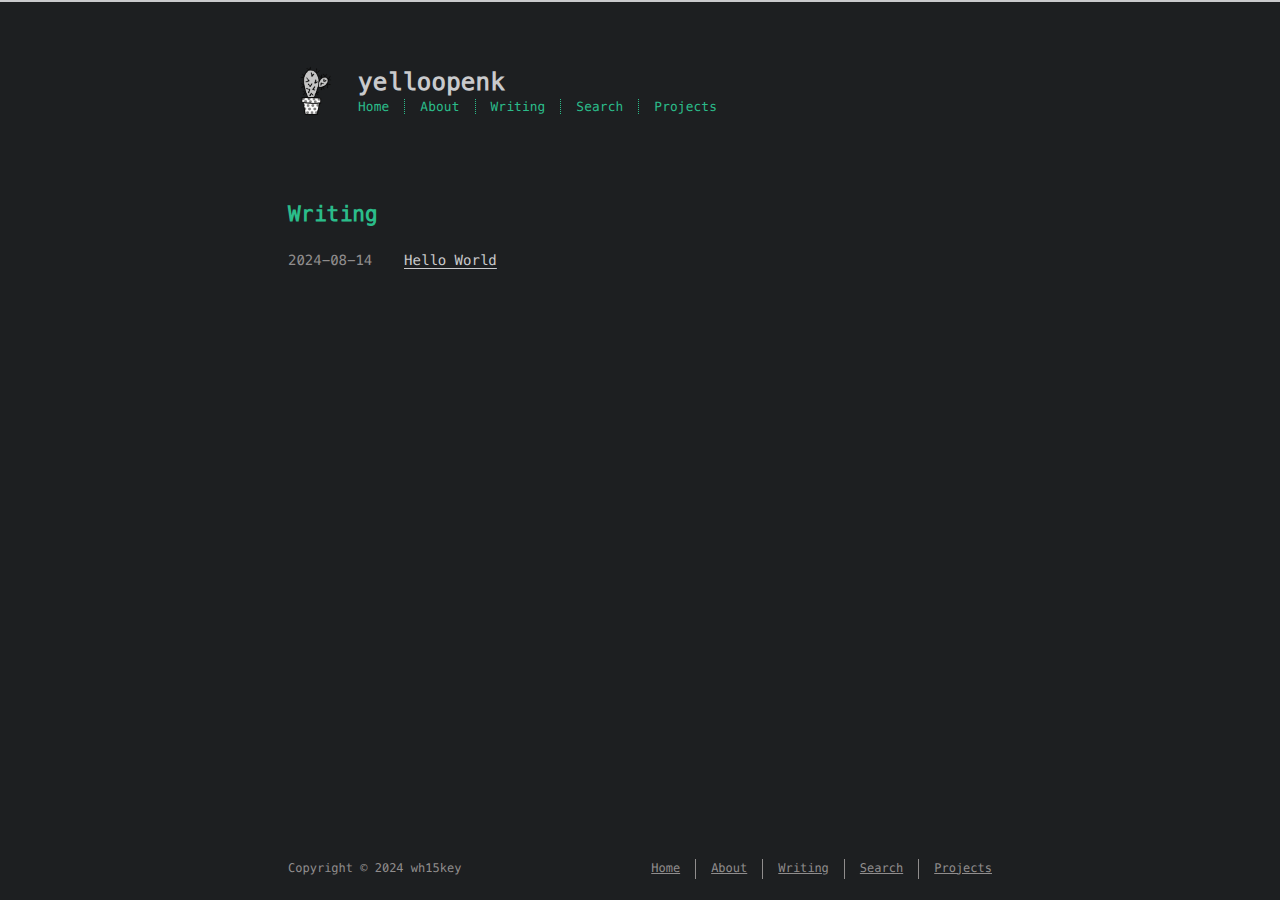
<file: index.html>
<!DOCTYPE html>
<html lang=en>
<head>
    <!-- so meta -->
    <meta charset="utf-8">
    <meta http-equiv="X-UA-Compatible" content="IE=edge">
    <meta name="HandheldFriendly" content="True">
    <meta name="viewport" content="width=device-width, initial-scale=1, maximum-scale=5" />
    <meta property="og:type" content="website">
<meta property="og:title" content="yelloopenk">
<meta property="og:url" content="https://yelloopenk.github.io/index.html">
<meta property="og:site_name" content="yelloopenk">
<meta property="og:locale" content="en_US">
<meta property="article:author" content="wh15key">
<meta name="twitter:card" content="summary">
    
    
      
        
          <link rel="shortcut icon" href="/images/favicon.ico">
        
      
      
        
          <link rel="icon" type="image/png" href="/images/favicon-192x192.png" sizes="192x192">
        
      
      
        
          <link rel="apple-touch-icon" sizes="180x180" href="/images/apple-touch-icon.png">
        
      
    
    <!-- title -->
    <title>yelloopenk</title>
    <!-- async scripts -->
    <!-- Google Analytics -->


    <!-- Umami Analytics -->


    <!-- styles -->
    
<link rel="stylesheet" href="/css/style.css">

    <!-- persian styles -->
    
    <!-- rss -->
    
    
	<!-- mathjax -->
	
<meta name="generator" content="Hexo 7.3.0"></head>

<body class="max-width mx-auto px3 ltr">
    
    <div class="content index py4 h-card">
        
          <header id="header">
  <a class="u-url u-uid" href="/">
  
    
      <img id="logo" alt class="u-logo" src="/images/logo.png" />
    
  
    <div id="title">
      <h1 class="p-name">yelloopenk</h1>
    </div>
  </a>
  <div id="nav">
    <ul>
      <li class="icon">
        <a href="#" aria-label="Menu"><i class="fa-solid fa-bars fa-2x"></i></a>
      </li>
      <!--
     --><li><a href="/">Home</a></li><!--
   --><!--
     --><li><a href="/about/">About</a></li><!--
   --><!--
     --><li><a href="/archives/">Writing</a></li><!--
   --><!--
     --><li><a href="/search/">Search</a></li><!--
   --><!--
     --><li><a target="_blank" rel="noopener" href="https://github.com/yelloopenk">Projects</a></li><!--
   -->
    </ul>
  </div>
</header>

        
        <section id="about" class="p-note">
  
  
</section>

<section id="writing">
  <span class="h1"><a href="/archives/">Writing</a></span>
  
  <ul class="post-list">
    
    
      
    
    
      <li class="post-item">
        
    <div class="meta">
      
        
          <time datetime="2024-08-14T08:36:42.120Z" class="dt-published" itemprop="datePublished">2024-08-14</time>
        
      
    </div>


        <span>
    
        <a class="" href="/2024/08/14/hello-world/">Hello World</a>
    


</span>
      </li>
    
  </ul>
  
</section>



        
        <footer id="footer">
  <div class="footer-left">
    Copyright &copy;
    
    
    2024
    wh15key
  </div>
  <div class="footer-right">
    <nav>
      <ul>
        <!--
       --><li><a href="/">Home</a></li><!--
     --><!--
       --><li><a href="/about/">About</a></li><!--
     --><!--
       --><li><a href="/archives/">Writing</a></li><!--
     --><!--
       --><li><a href="/search/">Search</a></li><!--
     --><!--
       --><li><a target="_blank" rel="noopener" href="https://github.com/yelloopenk">Projects</a></li><!--
     -->
      </ul>
    </nav>
  </div>
</footer>

    </div>
    <!-- styles -->



  <link rel="preload" as="style" href="https://cdnjs.cloudflare.com/ajax/libs/font-awesome/6.4.0/css/all.min.css" crossorigin="anonymous" onload="this.onload=null;this.rel='stylesheet'"/>


    <!-- jquery -->

  <script src="https://cdnjs.cloudflare.com/ajax/libs/jquery/3.6.0/jquery.min.js" crossorigin="anonymous"></script>




<!-- clipboard -->


<script src="/js/main.js"></script>

<!-- search -->

<!-- Baidu Analytics -->

<!-- Cloudflare Analytics -->

<!-- Disqus Comments -->

<!-- utterances Comments -->

</body>
</html>
</file>
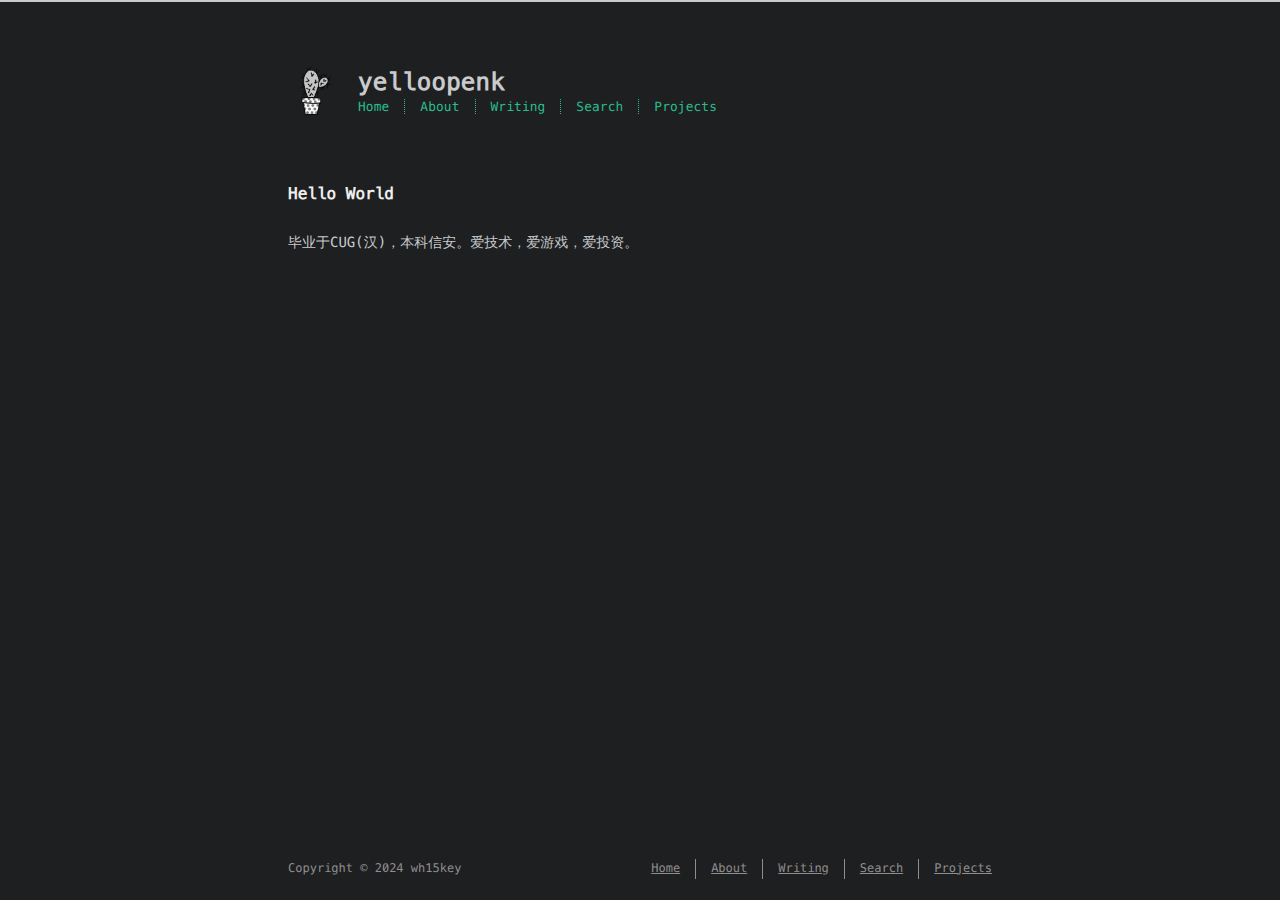
<file: about/index.html>
<!DOCTYPE html>
<html lang=en>
<head>
    <!-- so meta -->
    <meta charset="utf-8">
    <meta http-equiv="X-UA-Compatible" content="IE=edge">
    <meta name="HandheldFriendly" content="True">
    <meta name="viewport" content="width=device-width, initial-scale=1, maximum-scale=5" />
    <meta name="description" content="Hello World毕业于CUG(汉)，本科信安。爱技术，爱游戏，爱投资。">
<meta property="og:type" content="website">
<meta property="og:title" content="about">
<meta property="og:url" content="https://yelloopenk.github.io/about/index.html">
<meta property="og:site_name" content="yelloopenk">
<meta property="og:description" content="Hello World毕业于CUG(汉)，本科信安。爱技术，爱游戏，爱投资。">
<meta property="og:locale" content="en_US">
<meta property="article:published_time" content="2024-08-14T11:39:33.000Z">
<meta property="article:modified_time" content="2024-08-19T02:41:52.633Z">
<meta property="article:author" content="wh15key">
<meta name="twitter:card" content="summary">
    
    
      
        
          <link rel="shortcut icon" href="/images/favicon.ico">
        
      
      
        
          <link rel="icon" type="image/png" href="/images/favicon-192x192.png" sizes="192x192">
        
      
      
        
          <link rel="apple-touch-icon" sizes="180x180" href="/images/apple-touch-icon.png">
        
      
    
    <!-- title -->
    <title>about</title>
    <!-- async scripts -->
    <!-- Google Analytics -->


    <!-- Umami Analytics -->


    <!-- styles -->
    
<link rel="stylesheet" href="/css/style.css">

    <!-- persian styles -->
    
    <!-- rss -->
    
    
	<!-- mathjax -->
	
<meta name="generator" content="Hexo 7.3.0"></head>

<body class="max-width mx-auto px3 ltr">
    
    <div class="content index py4 ">
        
          <header id="header">
  <a class="u-url u-uid" href="/">
  
    
      <img id="logo" alt class="u-logo" src="/images/logo.png" />
    
  
    <div id="title">
      <h1 class="p-name">yelloopenk</h1>
    </div>
  </a>
  <div id="nav">
    <ul>
      <li class="icon">
        <a href="#" aria-label="Menu"><i class="fa-solid fa-bars fa-2x"></i></a>
      </li>
      <!--
     --><li><a href="/">Home</a></li><!--
   --><!--
     --><li><a href="/about/">About</a></li><!--
   --><!--
     --><li><a href="/archives/">Writing</a></li><!--
   --><!--
     --><li><a href="/search/">Search</a></li><!--
   --><!--
     --><li><a target="_blank" rel="noopener" href="https://github.com/yelloopenk">Projects</a></li><!--
   -->
    </ul>
  </div>
</header>

        
        <article class="post" itemscope itemtype="http://schema.org/BlogPosting">
  

  <div class="content" itemprop="articleBody">
      
          <h2 id="Hello-World"><a href="#Hello-World" class="headerlink" title="Hello World"></a>Hello World</h2><p>毕业于CUG(汉)，本科信安。爱技术，爱游戏，爱投资。</p>

        
  </div>
</article>

        
        <footer id="footer">
  <div class="footer-left">
    Copyright &copy;
    
    
    2024
    wh15key
  </div>
  <div class="footer-right">
    <nav>
      <ul>
        <!--
       --><li><a href="/">Home</a></li><!--
     --><!--
       --><li><a href="/about/">About</a></li><!--
     --><!--
       --><li><a href="/archives/">Writing</a></li><!--
     --><!--
       --><li><a href="/search/">Search</a></li><!--
     --><!--
       --><li><a target="_blank" rel="noopener" href="https://github.com/yelloopenk">Projects</a></li><!--
     -->
      </ul>
    </nav>
  </div>
</footer>

    </div>
    <!-- styles -->



  <link rel="preload" as="style" href="https://cdnjs.cloudflare.com/ajax/libs/font-awesome/6.4.0/css/all.min.css" crossorigin="anonymous" onload="this.onload=null;this.rel='stylesheet'"/>


    <!-- jquery -->

  <script src="https://cdnjs.cloudflare.com/ajax/libs/jquery/3.6.0/jquery.min.js" crossorigin="anonymous"></script>




<!-- clipboard -->


<script src="/js/main.js"></script>

<!-- search -->

<!-- Baidu Analytics -->

<!-- Cloudflare Analytics -->

<!-- Disqus Comments -->

<!-- utterances Comments -->

</body>
</html>
</file>
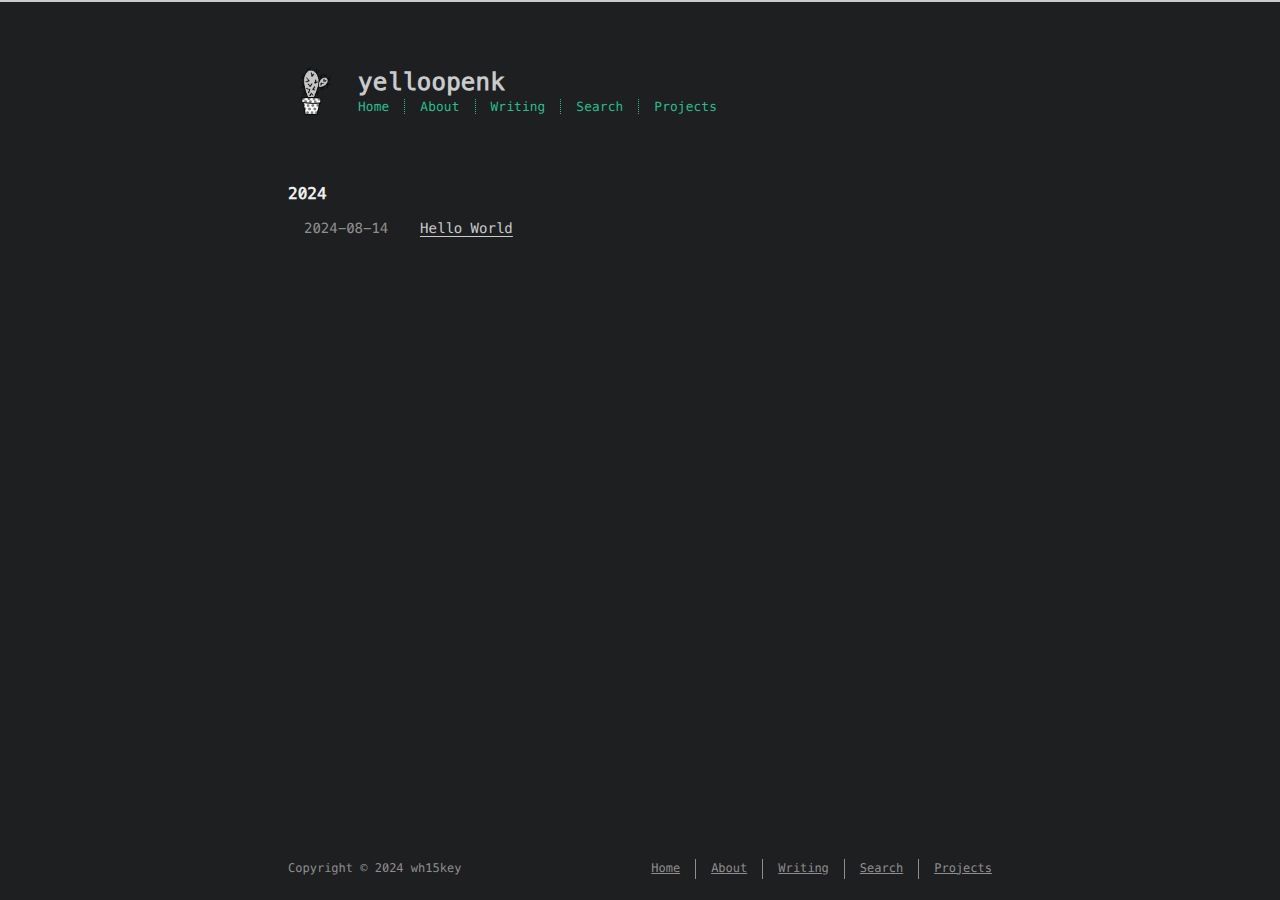
<file: archives/index.html>
<!DOCTYPE html>
<html lang=en>
<head>
    <!-- so meta -->
    <meta charset="utf-8">
    <meta http-equiv="X-UA-Compatible" content="IE=edge">
    <meta name="HandheldFriendly" content="True">
    <meta name="viewport" content="width=device-width, initial-scale=1, maximum-scale=5" />
    <meta property="og:type" content="website">
<meta property="og:title" content="yelloopenk">
<meta property="og:url" content="https://yelloopenk.github.io/archives/index.html">
<meta property="og:site_name" content="yelloopenk">
<meta property="og:locale" content="en_US">
<meta property="article:author" content="wh15key">
<meta name="twitter:card" content="summary">
    
    
      
        
          <link rel="shortcut icon" href="/images/favicon.ico">
        
      
      
        
          <link rel="icon" type="image/png" href="/images/favicon-192x192.png" sizes="192x192">
        
      
      
        
          <link rel="apple-touch-icon" sizes="180x180" href="/images/apple-touch-icon.png">
        
      
    
    <!-- title -->
    <title>Writing</title>
    <!-- async scripts -->
    <!-- Google Analytics -->


    <!-- Umami Analytics -->


    <!-- styles -->
    
<link rel="stylesheet" href="/css/style.css">

    <!-- persian styles -->
    
    <!-- rss -->
    
    
	<!-- mathjax -->
	
<meta name="generator" content="Hexo 7.3.0"></head>

<body class="max-width mx-auto px3 ltr">
    
    <div class="content index py4 ">
        
          <header id="header">
  <a class="u-url u-uid" href="/">
  
    
      <img id="logo" alt class="u-logo" src="/images/logo.png" />
    
  
    <div id="title">
      <h1 class="p-name">yelloopenk</h1>
    </div>
  </a>
  <div id="nav">
    <ul>
      <li class="icon">
        <a href="#" aria-label="Menu"><i class="fa-solid fa-bars fa-2x"></i></a>
      </li>
      <!--
     --><li><a href="/">Home</a></li><!--
   --><!--
     --><li><a href="/about/">About</a></li><!--
   --><!--
     --><li><a href="/archives/">Writing</a></li><!--
   --><!--
     --><li><a href="/search/">Search</a></li><!--
   --><!--
     --><li><a target="_blank" rel="noopener" href="https://github.com/yelloopenk">Projects</a></li><!--
   -->
    </ul>
  </div>
</header>

        
        <div id="archive">
  <ul class="post-list">
    
    
    
    
      
      
      
      
        <li class="post-year"><h2>2024</h2></li>
      
      <li class="post-item">
        
    <div class="meta">
      
        
          <time datetime="2024-08-14T08:36:42.120Z" class="dt-published" itemprop="datePublished">2024-08-14</time>
        
      
    </div>


        <span>
    
        <a class="" href="/2024/08/14/hello-world/">Hello World</a>
    


</span>
      </li>
    
  </ul>
  

</div>

        
        <footer id="footer">
  <div class="footer-left">
    Copyright &copy;
    
    
    2024
    wh15key
  </div>
  <div class="footer-right">
    <nav>
      <ul>
        <!--
       --><li><a href="/">Home</a></li><!--
     --><!--
       --><li><a href="/about/">About</a></li><!--
     --><!--
       --><li><a href="/archives/">Writing</a></li><!--
     --><!--
       --><li><a href="/search/">Search</a></li><!--
     --><!--
       --><li><a target="_blank" rel="noopener" href="https://github.com/yelloopenk">Projects</a></li><!--
     -->
      </ul>
    </nav>
  </div>
</footer>

    </div>
    <!-- styles -->



  <link rel="preload" as="style" href="https://cdnjs.cloudflare.com/ajax/libs/font-awesome/6.4.0/css/all.min.css" crossorigin="anonymous" onload="this.onload=null;this.rel='stylesheet'"/>


    <!-- jquery -->

  <script src="https://cdnjs.cloudflare.com/ajax/libs/jquery/3.6.0/jquery.min.js" crossorigin="anonymous"></script>




<!-- clipboard -->


<script src="/js/main.js"></script>

<!-- search -->

<!-- Baidu Analytics -->

<!-- Cloudflare Analytics -->

<!-- Disqus Comments -->

<!-- utterances Comments -->

</body>
</html>
</file>
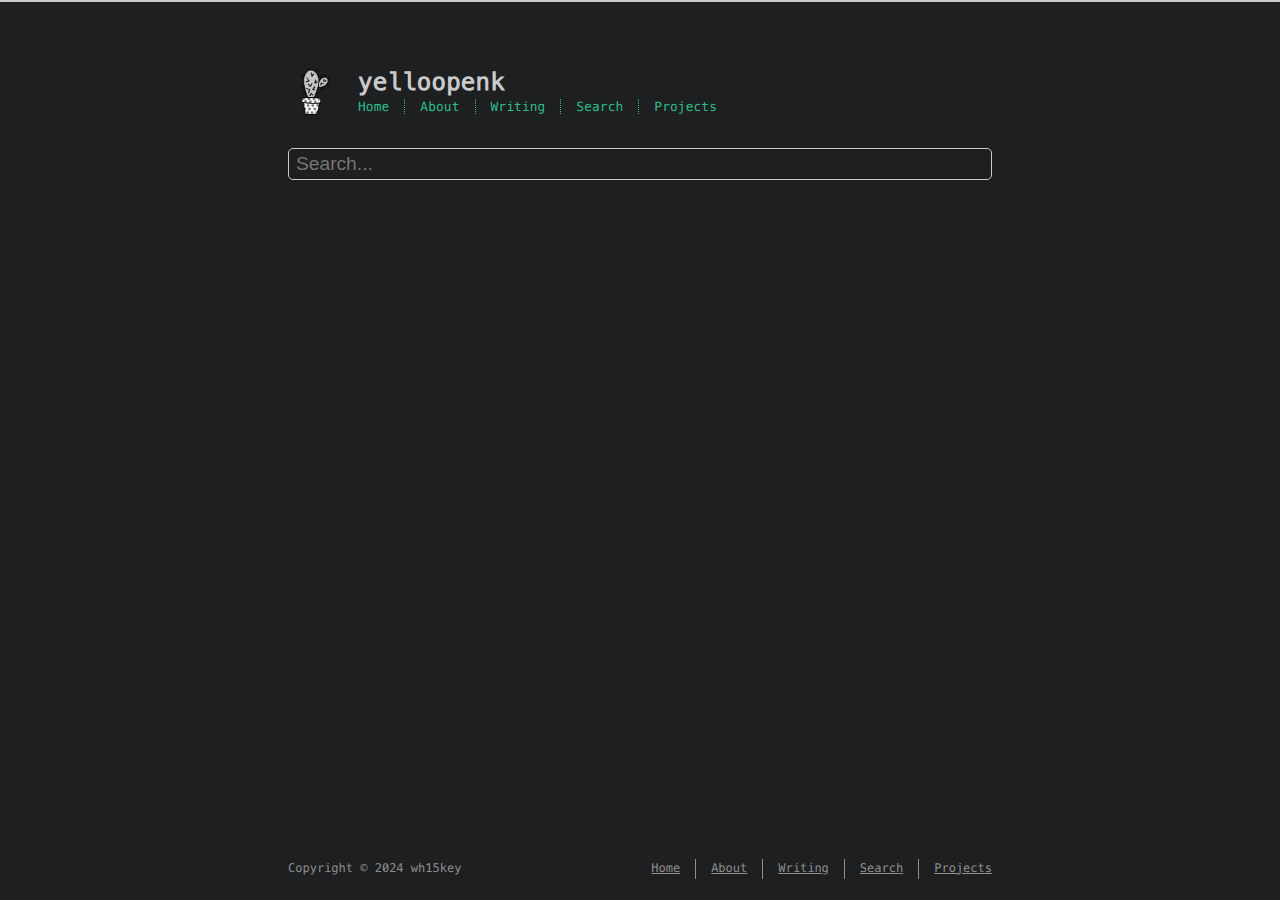
<file: search/index.html>
<!DOCTYPE html>
<html lang=en>
<head>
    <!-- so meta -->
    <meta charset="utf-8">
    <meta http-equiv="X-UA-Compatible" content="IE=edge">
    <meta name="HandheldFriendly" content="True">
    <meta name="viewport" content="width=device-width, initial-scale=1, maximum-scale=5" />
    <meta property="og:type" content="website">
<meta property="og:title" content="Search">
<meta property="og:url" content="https://yelloopenk.github.io/search/index.html">
<meta property="og:site_name" content="yelloopenk">
<meta property="og:locale" content="en_US">
<meta property="article:published_time" content="2024-08-19T03:10:24.240Z">
<meta property="article:modified_time" content="2024-08-19T03:10:24.240Z">
<meta property="article:author" content="wh15key">
<meta name="twitter:card" content="summary">
    
    
      
        
          <link rel="shortcut icon" href="/images/favicon.ico">
        
      
      
        
          <link rel="icon" type="image/png" href="/images/favicon-192x192.png" sizes="192x192">
        
      
      
        
          <link rel="apple-touch-icon" sizes="180x180" href="/images/apple-touch-icon.png">
        
      
    
    <!-- title -->
    <title>Search</title>
    <!-- async scripts -->
    <!-- Google Analytics -->


    <!-- Umami Analytics -->


    <!-- styles -->
    
<link rel="stylesheet" href="/css/style.css">

    <!-- persian styles -->
    
    <!-- rss -->
    
    
	<!-- mathjax -->
	
<meta name="generator" content="Hexo 7.3.0"></head>

<body class="max-width mx-auto px3 ltr">
    
    <div class="content index py4 ">
        
          <header id="header">
  <a class="u-url u-uid" href="/">
  
    
      <img id="logo" alt class="u-logo" src="/images/logo.png" />
    
  
    <div id="title">
      <h1 class="p-name">yelloopenk</h1>
    </div>
  </a>
  <div id="nav">
    <ul>
      <li class="icon">
        <a href="#" aria-label="Menu"><i class="fa-solid fa-bars fa-2x"></i></a>
      </li>
      <!--
     --><li><a href="/">Home</a></li><!--
   --><!--
     --><li><a href="/about/">About</a></li><!--
   --><!--
     --><li><a href="/archives/">Writing</a></li><!--
   --><!--
     --><li><a href="/search/">Search</a></li><!--
   --><!--
     --><li><a target="_blank" rel="noopener" href="https://github.com/yelloopenk">Projects</a></li><!--
   -->
    </ul>
  </div>
</header>

        
        <article class="post" itemscope itemtype="http://schema.org/BlogPosting">
  

  <div class="content" itemprop="articleBody">
      
        <section id="search">
  <form>
    <input type="text" class="search-input" id="search-input" placeholder="Search...">
  </form>
  <div id="search-result"></div>
  <p class="search-no-result">No results found.</p>
</section>

      
  </div>
</article>

        
        <footer id="footer">
  <div class="footer-left">
    Copyright &copy;
    
    
    2024
    wh15key
  </div>
  <div class="footer-right">
    <nav>
      <ul>
        <!--
       --><li><a href="/">Home</a></li><!--
     --><!--
       --><li><a href="/about/">About</a></li><!--
     --><!--
       --><li><a href="/archives/">Writing</a></li><!--
     --><!--
       --><li><a href="/search/">Search</a></li><!--
     --><!--
       --><li><a target="_blank" rel="noopener" href="https://github.com/yelloopenk">Projects</a></li><!--
     -->
      </ul>
    </nav>
  </div>
</footer>

    </div>
    <!-- styles -->



  <link rel="preload" as="style" href="https://cdnjs.cloudflare.com/ajax/libs/font-awesome/6.4.0/css/all.min.css" crossorigin="anonymous" onload="this.onload=null;this.rel='stylesheet'"/>


    <!-- jquery -->

  <script src="https://cdnjs.cloudflare.com/ajax/libs/jquery/3.6.0/jquery.min.js" crossorigin="anonymous"></script>




<!-- clipboard -->


<script src="/js/main.js"></script>

<!-- search -->

  
<script src="/js/search.js"></script>

  <script type="text/javascript">
  $(function() {

    var $inputArea = $("input#search-input");
    var $resultArea = document.querySelector("div#search-result");

    $inputArea.focus(function() {
      var search_path = "search.xml";
      if (search_path.length == 0) {
        search_path = "search.xml";
      }
      var path = "/" + search_path;
      searchFunc(path, 'search-input', 'search-result');
    });

    $inputArea.keydown(function(e) {
      if (e.which == 13) {
        e.preventDefault();
      }
    });

    var observer = new MutationObserver(function(mutationsList, observer) {
      if (mutationsList.length == 1) {
        if (mutationsList[0].addedNodes.length) {
          $(".search-no-result").hide();
        } else if (mutationsList[0].removedNodes.length) {
          $(".search-no-result").show(200);
        }
      }
    });

    observer.observe($resultArea, { childList: true });

  });
  </script>

<!-- Baidu Analytics -->

<!-- Cloudflare Analytics -->

<!-- Disqus Comments -->

<!-- utterances Comments -->

</body>
</html>
</file>
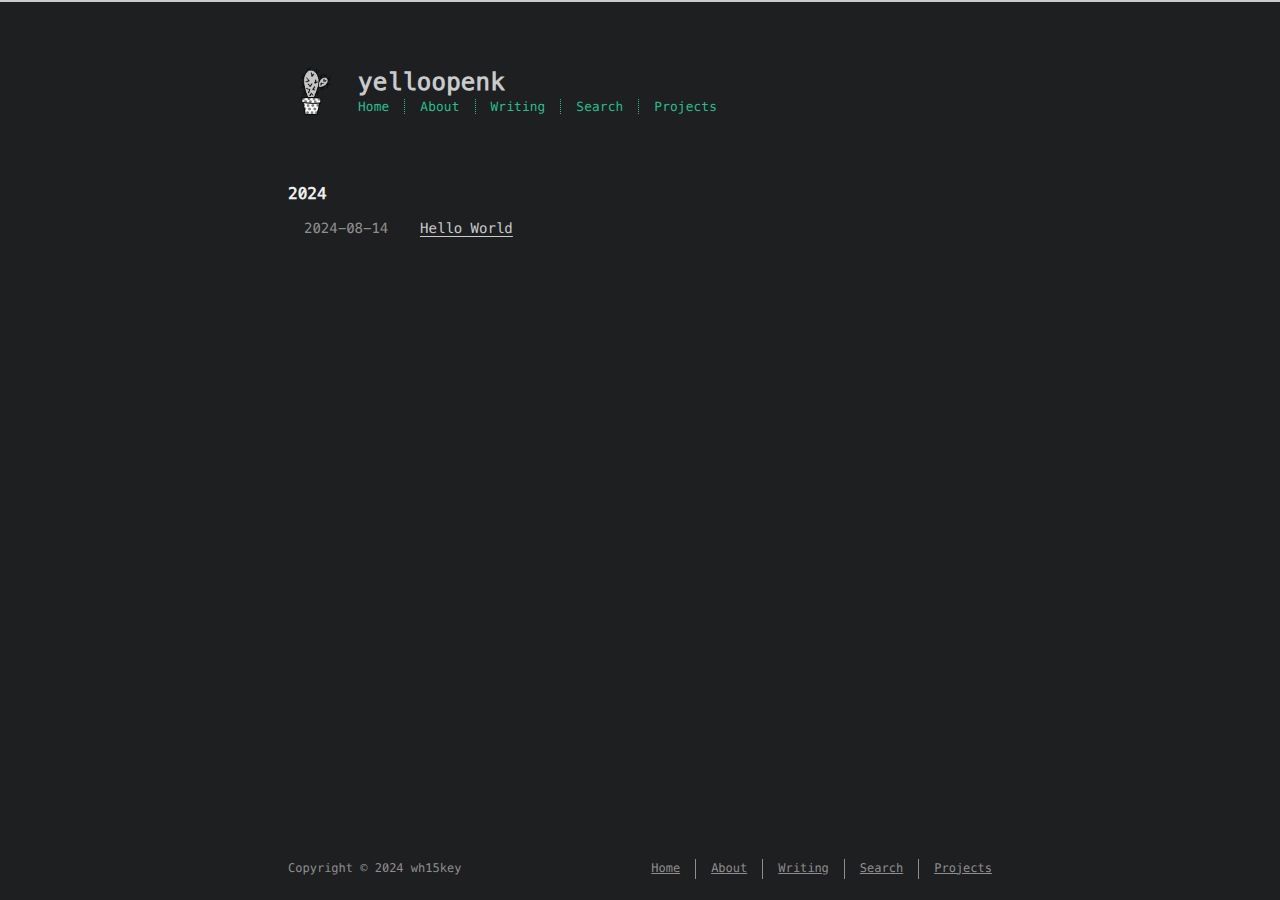
<file: archives/2024/index.html>
<!DOCTYPE html>
<html lang=en>
<head>
    <!-- so meta -->
    <meta charset="utf-8">
    <meta http-equiv="X-UA-Compatible" content="IE=edge">
    <meta name="HandheldFriendly" content="True">
    <meta name="viewport" content="width=device-width, initial-scale=1, maximum-scale=5" />
    <meta property="og:type" content="website">
<meta property="og:title" content="yelloopenk">
<meta property="og:url" content="https://yelloopenk.github.io/archives/2024/index.html">
<meta property="og:site_name" content="yelloopenk">
<meta property="og:locale" content="en_US">
<meta property="article:author" content="wh15key">
<meta name="twitter:card" content="summary">
    
    
      
        
          <link rel="shortcut icon" href="/images/favicon.ico">
        
      
      
        
          <link rel="icon" type="image/png" href="/images/favicon-192x192.png" sizes="192x192">
        
      
      
        
          <link rel="apple-touch-icon" sizes="180x180" href="/images/apple-touch-icon.png">
        
      
    
    <!-- title -->
    <title>Writing: 2024</title>
    <!-- async scripts -->
    <!-- Google Analytics -->


    <!-- Umami Analytics -->


    <!-- styles -->
    
<link rel="stylesheet" href="/css/style.css">

    <!-- persian styles -->
    
    <!-- rss -->
    
    
	<!-- mathjax -->
	
<meta name="generator" content="Hexo 7.3.0"></head>

<body class="max-width mx-auto px3 ltr">
    
    <div class="content index py4 ">
        
          <header id="header">
  <a class="u-url u-uid" href="/">
  
    
      <img id="logo" alt class="u-logo" src="/images/logo.png" />
    
  
    <div id="title">
      <h1 class="p-name">yelloopenk</h1>
    </div>
  </a>
  <div id="nav">
    <ul>
      <li class="icon">
        <a href="#" aria-label="Menu"><i class="fa-solid fa-bars fa-2x"></i></a>
      </li>
      <!--
     --><li><a href="/">Home</a></li><!--
   --><!--
     --><li><a href="/about/">About</a></li><!--
   --><!--
     --><li><a href="/archives/">Writing</a></li><!--
   --><!--
     --><li><a href="/search/">Search</a></li><!--
   --><!--
     --><li><a target="_blank" rel="noopener" href="https://github.com/yelloopenk">Projects</a></li><!--
   -->
    </ul>
  </div>
</header>

        
        <div id="archive">
  <ul class="post-list">
    
    
    
    
      
      
      
      
        <li class="post-year"><h2>2024</h2></li>
      
      <li class="post-item">
        
    <div class="meta">
      
        
          <time datetime="2024-08-14T08:36:42.120Z" class="dt-published" itemprop="datePublished">2024-08-14</time>
        
      
    </div>


        <span>
    
        <a class="" href="/2024/08/14/hello-world/">Hello World</a>
    


</span>
      </li>
    
  </ul>
  

</div>

        
        <footer id="footer">
  <div class="footer-left">
    Copyright &copy;
    
    
    2024
    wh15key
  </div>
  <div class="footer-right">
    <nav>
      <ul>
        <!--
       --><li><a href="/">Home</a></li><!--
     --><!--
       --><li><a href="/about/">About</a></li><!--
     --><!--
       --><li><a href="/archives/">Writing</a></li><!--
     --><!--
       --><li><a href="/search/">Search</a></li><!--
     --><!--
       --><li><a target="_blank" rel="noopener" href="https://github.com/yelloopenk">Projects</a></li><!--
     -->
      </ul>
    </nav>
  </div>
</footer>

    </div>
    <!-- styles -->



  <link rel="preload" as="style" href="https://cdnjs.cloudflare.com/ajax/libs/font-awesome/6.4.0/css/all.min.css" crossorigin="anonymous" onload="this.onload=null;this.rel='stylesheet'"/>


    <!-- jquery -->

  <script src="https://cdnjs.cloudflare.com/ajax/libs/jquery/3.6.0/jquery.min.js" crossorigin="anonymous"></script>




<!-- clipboard -->


<script src="/js/main.js"></script>

<!-- search -->

<!-- Baidu Analytics -->

<!-- Cloudflare Analytics -->

<!-- Disqus Comments -->

<!-- utterances Comments -->

</body>
</html>
</file>
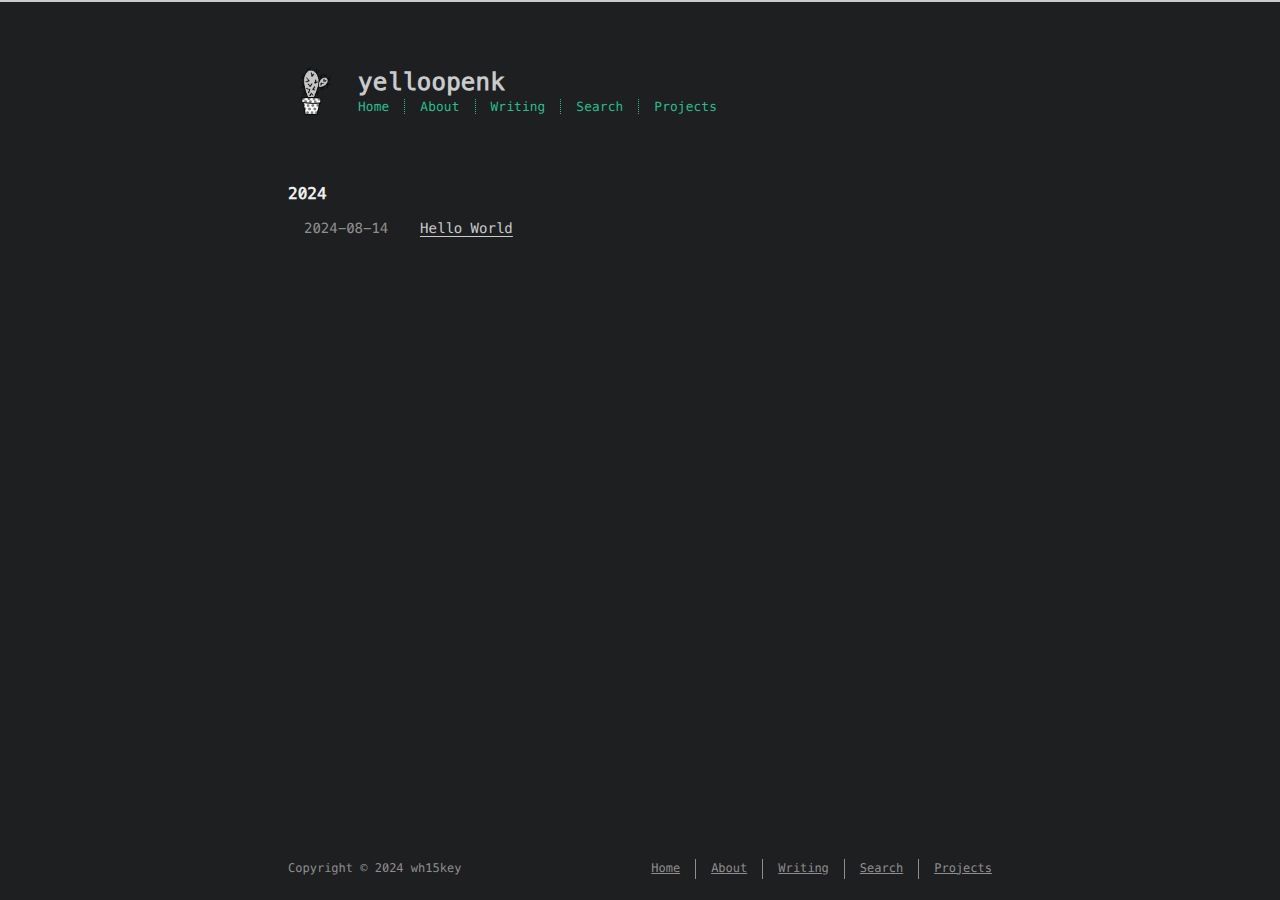
<file: archives/2024/08/index.html>
<!DOCTYPE html>
<html lang=en>
<head>
    <!-- so meta -->
    <meta charset="utf-8">
    <meta http-equiv="X-UA-Compatible" content="IE=edge">
    <meta name="HandheldFriendly" content="True">
    <meta name="viewport" content="width=device-width, initial-scale=1, maximum-scale=5" />
    <meta property="og:type" content="website">
<meta property="og:title" content="yelloopenk">
<meta property="og:url" content="https://yelloopenk.github.io/archives/2024/08/index.html">
<meta property="og:site_name" content="yelloopenk">
<meta property="og:locale" content="en_US">
<meta property="article:author" content="wh15key">
<meta name="twitter:card" content="summary">
    
    
      
        
          <link rel="shortcut icon" href="/images/favicon.ico">
        
      
      
        
          <link rel="icon" type="image/png" href="/images/favicon-192x192.png" sizes="192x192">
        
      
      
        
          <link rel="apple-touch-icon" sizes="180x180" href="/images/apple-touch-icon.png">
        
      
    
    <!-- title -->
    <title>Writing: 2024/8</title>
    <!-- async scripts -->
    <!-- Google Analytics -->


    <!-- Umami Analytics -->


    <!-- styles -->
    
<link rel="stylesheet" href="/css/style.css">

    <!-- persian styles -->
    
    <!-- rss -->
    
    
	<!-- mathjax -->
	
<meta name="generator" content="Hexo 7.3.0"></head>

<body class="max-width mx-auto px3 ltr">
    
    <div class="content index py4 ">
        
          <header id="header">
  <a class="u-url u-uid" href="/">
  
    
      <img id="logo" alt class="u-logo" src="/images/logo.png" />
    
  
    <div id="title">
      <h1 class="p-name">yelloopenk</h1>
    </div>
  </a>
  <div id="nav">
    <ul>
      <li class="icon">
        <a href="#" aria-label="Menu"><i class="fa-solid fa-bars fa-2x"></i></a>
      </li>
      <!--
     --><li><a href="/">Home</a></li><!--
   --><!--
     --><li><a href="/about/">About</a></li><!--
   --><!--
     --><li><a href="/archives/">Writing</a></li><!--
   --><!--
     --><li><a href="/search/">Search</a></li><!--
   --><!--
     --><li><a target="_blank" rel="noopener" href="https://github.com/yelloopenk">Projects</a></li><!--
   -->
    </ul>
  </div>
</header>

        
        <div id="archive">
  <ul class="post-list">
    
    
    
    
      
      
      
      
        <li class="post-year"><h2>2024</h2></li>
      
      <li class="post-item">
        
    <div class="meta">
      
        
          <time datetime="2024-08-14T08:36:42.120Z" class="dt-published" itemprop="datePublished">2024-08-14</time>
        
      
    </div>


        <span>
    
        <a class="" href="/2024/08/14/hello-world/">Hello World</a>
    


</span>
      </li>
    
  </ul>
  

</div>

        
        <footer id="footer">
  <div class="footer-left">
    Copyright &copy;
    
    
    2024
    wh15key
  </div>
  <div class="footer-right">
    <nav>
      <ul>
        <!--
       --><li><a href="/">Home</a></li><!--
     --><!--
       --><li><a href="/about/">About</a></li><!--
     --><!--
       --><li><a href="/archives/">Writing</a></li><!--
     --><!--
       --><li><a href="/search/">Search</a></li><!--
     --><!--
       --><li><a target="_blank" rel="noopener" href="https://github.com/yelloopenk">Projects</a></li><!--
     -->
      </ul>
    </nav>
  </div>
</footer>

    </div>
    <!-- styles -->



  <link rel="preload" as="style" href="https://cdnjs.cloudflare.com/ajax/libs/font-awesome/6.4.0/css/all.min.css" crossorigin="anonymous" onload="this.onload=null;this.rel='stylesheet'"/>


    <!-- jquery -->

  <script src="https://cdnjs.cloudflare.com/ajax/libs/jquery/3.6.0/jquery.min.js" crossorigin="anonymous"></script>




<!-- clipboard -->


<script src="/js/main.js"></script>

<!-- search -->

<!-- Baidu Analytics -->

<!-- Cloudflare Analytics -->

<!-- Disqus Comments -->

<!-- utterances Comments -->

</body>
</html>
</file>
<file: css/style.css>
.inline {
  display: inline;
}
.block {
  display: block;
}
.inline-block {
  display: inline-block;
}
.table {
  display: table;
}
.table-cell {
  display: table-cell;
}
.overflow-hidden {
  overflow: hidden;
}
.overflow-scroll {
  overflow: scroll;
}
.overflow-auto {
  overflow: auto;
}
.clearfix:before,
.clearfix:after {
  display: table;
  content: " ";
}
.clearfix:after {
  clear: both;
}
.left {
  float: left;
}
.right {
  float: right;
}
.fit {
  max-width: 100%;
}
.truncate {
  display: inline-block;
  overflow: hidden;
  text-overflow: ellipsis;
  white-space: nowrap;
}
.max-width-1 {
  max-width: 24rem;
}
.max-width-2 {
  max-width: 32rem;
}
.max-width-3 {
  max-width: 48rem;
}
.max-width-4 {
  max-width: 64rem;
}
.border-box {
  box-sizing: border-box;
}
.m0 {
  margin: 0;
}
.mt0 {
  margin-top: 0;
}
.mr0 {
  margin-right: 0;
}
.mb0 {
  margin-bottom: 0;
}
.ml0 {
  margin-left: 0;
}
.mx0 {
  margin-right: 0;
  margin-left: 0;
}
.my0 {
  margin-top: 0;
  margin-bottom: 0;
}
.m1 {
  margin: 0.5rem;
}
.mt1 {
  margin-top: 0.5rem;
}
.mr1 {
  margin-right: 0.5rem;
}
.mb1 {
  margin-bottom: 0.5rem;
}
.ml1 {
  margin-left: 0.5rem;
}
.mx1 {
  margin-right: 0.5rem;
  margin-left: 0.5rem;
}
.my1 {
  margin-top: 0.5rem;
  margin-bottom: 0.5rem;
}
.m2 {
  margin: 1rem;
}
.mt2 {
  margin-top: 1rem;
}
.mr2 {
  margin-right: 1rem;
}
.mb2 {
  margin-bottom: 1rem;
}
.ml2 {
  margin-left: 1rem;
}
.mx2 {
  margin-right: 1rem;
  margin-left: 1rem;
}
.my2 {
  margin-top: 1rem;
  margin-bottom: 1rem;
}
.m3 {
  margin: 2rem;
}
.mt3 {
  margin-top: 2rem;
}
.mr3 {
  margin-right: 2rem;
}
.mb3 {
  margin-bottom: 2rem;
}
.ml3 {
  margin-left: 2rem;
}
.mx3 {
  margin-right: 2rem;
  margin-left: 2rem;
}
.my3 {
  margin-top: 2rem;
  margin-bottom: 2rem;
}
.m4 {
  margin: 4rem;
}
.mt4 {
  margin-top: 4rem;
}
.mr4 {
  margin-right: 4rem;
}
.mb4 {
  margin-bottom: 4rem;
}
.ml4 {
  margin-left: 4rem;
}
.mx4 {
  margin-right: 4rem;
  margin-left: 4rem;
}
.my4 {
  margin-top: 4rem;
  margin-bottom: 4rem;
}
.mxn1 {
  margin-right: -0.5rem;
  margin-left: -0.5rem;
}
.mxn2 {
  margin-right: -1rem;
  margin-left: -1rem;
}
.mxn3 {
  margin-right: -2rem;
  margin-left: -2rem;
}
.mxn4 {
  margin-right: -4rem;
  margin-left: -4rem;
}
.ml-auto {
  margin-left: auto;
}
.mr-auto {
  margin-right: auto;
}
.mx-auto {
  margin-right: auto;
  margin-left: auto;
}
.p0 {
  padding: 0;
}
.pt0 {
  padding-top: 0;
}
.pr0 {
  padding-right: 0;
}
.pb0 {
  padding-bottom: 0;
}
.pl0 {
  padding-left: 0;
}
.px0 {
  padding-right: 0;
  padding-left: 0;
}
.py0 {
  padding-top: 0;
  padding-bottom: 0;
}
.p1 {
  padding: 0.5rem;
}
.pt1 {
  padding-top: 0.5rem;
}
.pr1 {
  padding-right: 0.5rem;
}
.pb1 {
  padding-bottom: 0.5rem;
}
.pl1 {
  padding-left: 0.5rem;
}
.py1 {
  padding-top: 0.5rem;
  padding-bottom: 0.5rem;
}
.px1 {
  padding-right: 0.5rem;
  padding-left: 0.5rem;
}
.p2 {
  padding: 1rem;
}
.pt2 {
  padding-top: 1rem;
}
.pr2 {
  padding-right: 1rem;
}
.pb2 {
  padding-bottom: 1rem;
}
.pl2 {
  padding-left: 1rem;
}
.py2 {
  padding-top: 1rem;
  padding-bottom: 1rem;
}
.px2 {
  padding-right: 1rem;
  padding-left: 1rem;
}
.p3 {
  padding: 2rem;
}
.pt3 {
  padding-top: 2rem;
}
.pr3 {
  padding-right: 2rem;
}
.pb3 {
  padding-bottom: 2rem;
}
.pl3 {
  padding-left: 2rem;
}
.py3 {
  padding-top: 2rem;
  padding-bottom: 2rem;
}
.px3 {
  padding-right: 2rem;
  padding-left: 2rem;
}
.p4 {
  padding: 4rem;
}
.pt4 {
  padding-top: 4rem;
}
.pr4 {
  padding-right: 4rem;
}
.pb4 {
  padding-bottom: 4rem;
}
.pl4 {
  padding-left: 4rem;
}
.py4 {
  padding-top: 4rem;
  padding-bottom: 4rem;
}
.px4 {
  padding-right: 4rem;
  padding-left: 4rem;
}
body h1,
body .h1 {
  display: block;
  margin-top: 3rem;
  margin-bottom: 1rem;
  color: #2bbc8a;
  letter-spacing: 0.01em;
  font-weight: 700;
  font-style: normal;
  font-size: 1.5em;
  -moz-osx-font-smoothing: grayscale;
  -webkit-font-smoothing: antialiased;
}
body h2,
body .h2 {
  position: relative;
  display: block;
  margin-top: 2rem;
  margin-bottom: 0.5rem;
  color: #eee;
  text-transform: none;
  letter-spacing: normal;
  font-weight: bold;
  font-size: 1rem;
}
body h3 {
  color: #eee;
  text-decoration: underline;
  font-weight: bold;
  font-size: 0.9rem;
}
body h4,
body h5,
body h6 {
  display: inline;
  text-decoration: none;
  color: #ccc;
  font-weight: bold;
  font-size: 0.9rem;
}
body h3,
body h4,
body h5,
body h6 {
  margin-top: 0.9rem;
  margin-bottom: 0.5rem;
}
body hr {
  border: 0.5px dashed #ccc;
  opacity: 0.5;
  margin: 0;
  margin-top: 20px;
  margin-bottom: 20px;
}
body strong {
  font-weight: bold;
}
body em,
body cite {
  font-style: italic;
}
body sup,
body sub {
  position: relative;
  vertical-align: baseline;
  font-size: 0.75em;
  line-height: 0;
}
body sup {
  top: -0.5em;
}
body sub {
  bottom: -0.2em;
}
body small {
  font-size: 0.85em;
}
body acronym,
body abbr {
  border-bottom: 1px dotted;
}
body ul,
body ol,
body dl {
  line-height: 1.725;
}
body ul ul,
body ol ul,
body ul ol,
body ol ol {
  margin-top: 0;
  margin-bottom: 0;
}
body ol {
  list-style: decimal;
}
body dt {
  font-weight: bold;
}
body table {
  width: 100%;
  border-collapse: collapse;
  text-align: left;
  font-size: 12px;
  overflow: auto;
  display: block;
}
body th {
  padding: 8px;
  border-bottom: 1px dashed #908d8d;
  color: #eee;
  font-weight: bold;
  font-size: 13px;
}
body td {
  padding: 0 8px;
  border-bottom: none;
}
@font-face {
  font-style: normal;
  font-family: "Meslo LG";
  src: local("Meslo LG S"), url("../lib/meslo-LG/MesloLGS-Regular.ttf") format("truetype");
}
*,
*:before,
*:after {
  box-sizing: border-box;
}
/* Scroll bar */
/* For Firefox */
* {
  scrollbar-color: #999 transparent;
}
/* For Chrome, Edge, and Safari */
*::-webkit-scrollbar {
  width: 8px;
  height: 6px;
}
*::-webkit-scrollbar-track {
  background: transparent;
}
*::-webkit-scrollbar-thumb {
  background-color: #999;
  border-radius: 6px;
}
*::-webkit-scrollbar-thumb:hover {
  background-color: #7a7a7a;
}
*::-webkit-scrollbar-thumb:active {
  background-color: #6b6b6b;
}
html {
  margin: 0;
  padding: 0;
  height: 100%;
  border-top: 2px solid #c9cacc;
  -webkit-text-size-adjust: 100%;
  -ms-text-size-adjust: 100%;
}
body {
  margin: 0;
  height: 100%;
  background-color: #1d1f21;
  color: #c9cacc;
  font-weight: 400;
  font-size: 14px;
  font-family: "Menlo", "Meslo LG", monospace;
  line-height: 1.725;
  text-rendering: geometricPrecision;
  -moz-osx-font-smoothing: grayscale;
  -webkit-font-smoothing: antialiased;
}
.content {
  position: relative;
  display: flex;
  flex-direction: column;
  min-height: 100%;
  overflow-wrap: break-word;
}
.content p {
  hyphens: auto;
  -moz-hyphens: auto;
  -ms-hyphens: auto;
  -webkit-hyphens: auto;
}
.content code {
  hyphens: manual;
  -moz-hyphens: manual;
  -ms-hyphens: manual;
  -webkit-hyphens: manual;
}
.content a {
  color: #c9cacc;
  text-decoration: none;
  background-image: linear-gradient(transparent, transparent 5px, #c9cacc 5px, #c9cacc);
  background-position: bottom;
  background-size: 100% 6px;
  background-repeat: repeat-x;
}
.content a:hover {
  background-image: linear-gradient(transparent, transparent 4px, #d480aa 4px, #d480aa);
}
.content a.icon {
  background: none;
}
.content a.icon:hover {
  color: #d480aa;
}
.content h1 a,
.content .h1 a,
.content h2 a,
.content h3 a,
.content h4 a,
.content h5 a,
.content h6 a {
  background: none;
  color: inherit;
  text-decoration: none;
}
.content h1 a:hover,
.content .h1 a:hover,
.content h2 a:hover,
.content h3 a:hover,
.content h4 a:hover,
.content h5 a:hover,
.content h6 a:hover {
  background-image: linear-gradient(transparent, transparent 6px, #d480aa 6px, #d480aa);
  background-position: bottom;
  background-size: 100% 6px;
  background-repeat: repeat-x;
}
.content h6 a {
  background: none;
  color: inherit;
  text-decoration: none;
}
.content h6 a:hover {
  background-image: linear-gradient(transparent, transparent 6px, #d480aa 6px, #d480aa);
  background-position: bottom;
  background-size: 100% 6px;
  background-repeat: repeat-x;
}
@media (min-width: 540px) {
  .image-wrap {
    flex-direction: row;
    margin-bottom: 2rem;
  }
  .image-wrap .image-block {
    flex: 1 0 35%;
    margin-right: 2rem;
  }
  .image-wrap p {
    flex: 1 0 65%;
  }
}
.max-width {
  max-width: 48rem;
}
@media (max-width: 480px) {
  .px3 {
    padding-right: 1rem;
    padding-left: 1rem;
  }
  .my4 {
    margin-top: 2rem;
    margin-bottom: 2rem;
  }
}
@media (min-width: 480px) {
  p {
    text-align: justify;
  }
}
#header {
  margin: 0 auto 2rem;
  width: 100%;
}
#header h1,
#header .h1 {
  margin-top: 0;
  margin-bottom: 0;
  color: #c9cacc;
  letter-spacing: 0.01em;
  font-weight: 700;
  font-style: normal;
  font-size: 1.5rem;
  line-height: 2rem;
  -moz-osx-font-smoothing: grayscale;
  -webkit-font-smoothing: antialiased;
}
#header a {
  background: none;
  color: inherit;
  text-decoration: none;
}
#header #logo {
  display: inline-block;
  float: left;
  margin-right: 20px;
  width: 50px;
  height: 50px;
  border-radius: 5px;
  background-size: 50px 50px;
  background-repeat: no-repeat;
  filter: grayscale(100%);
  -webkit-filter: grayscale(100%);
}
#header #nav {
  color: #2bbc8a;
  letter-spacing: 0.01em;
  font-weight: 200;
  font-style: normal;
  font-size: 0.8rem;
}
#header #nav ul {
  margin: 0;
  padding: 0;
  list-style-type: none;
  line-height: 15px;
}
#header #nav ul a {
  margin-right: 15px;
  color: #2bbc8a;
}
#header #nav ul a:hover {
  background-image: linear-gradient(transparent, transparent 5px, #2bbc8a 5px, #2bbc8a);
  background-position: bottom;
  background-size: 100% 6px;
  background-repeat: repeat-x;
}
#header #nav ul li {
  display: inline-block;
  margin-right: 15px;
  border-right: 1px dotted;
  border-color: #2bbc8a;
  vertical-align: middle;
}
#header #nav ul .icon {
  display: none;
}
#header #nav ul li:last-child {
  margin-right: 0;
  border-right: 0;
}
#header #nav ul li:last-child a {
  margin-right: 0;
}
#header:hover #logo {
  filter: none;
  -webkit-filter: none;
}
@media screen and (max-width: 480px) {
  #header #title {
    display: table;
    margin-right: 5rem;
    min-height: 50px;
  }
  #header #title h1 {
    display: table-cell;
    vertical-align: middle;
  }
  #header #nav ul a:hover {
    background: none;
  }
  #header #nav ul li {
    display: none;
    border-right: 0;
  }
  #header #nav ul li.icon {
    position: absolute;
    top: 77px;
    right: 1rem;
    display: inline-block;
    text-align: center;
  }
  #header #nav ul.responsive li {
    display: block;
  }
  #header #nav ul a[aria-label="Menu"] {
    display: inline-block;
    min-width: 48px;
    min-height: 48px;
  }
  #header #nav li:not(:first-child) {
    padding-top: 1rem;
    padding-left: 70px;
    font-size: 1rem;
  }
}
#header-post {
  position: fixed;
  top: 2rem;
  right: 0;
  display: inline-block;
  float: right;
  z-index: 100;
}
#header-post a {
  background: none;
  color: inherit;
  text-decoration: none;
}
#header-post a.icon {
  background: none;
}
#header-post a.icon:hover {
  color: #d480aa;
}
#header-post ol {
  list-style-type: none;
}
#header-post ul {
  display: inline-block;
  margin: 0;
  padding: 0;
  list-style-type: none;
}
#header-post ul li {
  display: inline-block;
  margin-right: 15px;
  vertical-align: middle;
}
#header-post ul li:last-child {
  margin-right: 0;
}
#header-post #menu-icon {
  float: right;
  margin-right: 2rem;
  margin-left: 15px;
}
#header-post #menu-icon:hover {
  color: #2bbc8a;
}
#header-post #menu-icon-tablet {
  float: right;
  margin-right: 2rem;
  margin-left: 15px;
}
#header-post #menu-icon-tablet:hover {
  color: #2bbc8a;
}
#header-post #top-icon-tablet {
  position: fixed;
  right: 2rem;
  bottom: 2rem;
  margin-right: 2rem;
  margin-left: 15px;
}
#header-post #top-icon-tablet:hover {
  color: #2bbc8a;
}
#header-post .active {
  color: #2bbc8a;
}
#header-post #menu {
  display: none;
  margin-right: 2rem;
}
#header-post #nav {
  color: #2bbc8a;
  letter-spacing: 0.01em;
  font-weight: 200;
  font-style: normal;
  font-size: 0.8rem;
}
#header-post #nav ul {
  line-height: 15px;
}
#header-post #nav ul a {
  margin-right: 15px;
  color: #2bbc8a;
}
#header-post #nav ul a:hover {
  background-image: linear-gradient(transparent, transparent 5px, #2bbc8a 5px, #2bbc8a);
  background-position: bottom;
  background-size: 100% 6px;
  background-repeat: repeat-x;
}
#header-post #nav ul li {
  border-right: 1px dotted #2bbc8a;
}
#header-post #nav ul li:last-child {
  margin-right: 0;
  border-right: 0;
}
#header-post #nav ul li:last-child a {
  margin-right: 0;
}
#header-post #actions {
  float: right;
  margin-top: 2rem;
  margin-right: 2rem;
  width: 100%;
  text-align: right;
}
#header-post #actions ul {
  display: block;
}
#header-post #actions .info {
  display: block;
  font-style: italic;
}
#header-post #share {
  clear: both;
  padding-top: 1rem;
  padding-right: 2rem;
  text-align: right;
}
#header-post #share li {
  display: block;
  margin: 0;
}
#header-post #toc {
  float: right;
  clear: both;
  overflow: auto;
  margin-top: 1rem;
  padding-right: 2rem;
  max-width: 20em;
  max-height: calc(95vh - 7rem);
  text-align: right;
}
#header-post #toc a:hover {
  color: #d480aa;
}
#header-post #toc .toc-level-1 > .toc-link {
  display: none;
}
#header-post #toc .toc-level-2 {
  color: #c9cacc;
  font-size: 0.8rem;
}
#header-post #toc .toc-level-2:before {
  color: #2bbc8a;
  content: "#";
}
#header-post #toc .toc-level-3 {
  color: #908d8d;
  font-size: 0.7rem;
}
#header-post #toc .toc-level-4 {
  color: #747070;
  font-size: 0.4rem;
}
#header-post #toc .toc-level-5 {
  display: none;
}
#header-post #toc .toc-level-6 {
  display: none;
}
#header-post #toc .toc-number {
  display: none;
}
@media screen and (max-width: 500px) {
  #header-post {
    display: none;
  }
}
@media screen and (max-width: 900px) {
  #header-post #menu-icon {
    display: none;
  }
  #header-post #actions {
    display: none;
  }
}
@media screen and (max-width: 1199px) {
  #header-post #toc {
    display: none;
  }
}
@media screen and (min-width: 900px) {
  #header-post #menu-icon-tablet {
    display: none !important;
  }
  #header-post #top-icon-tablet {
    display: none !important;
  }
}
@media screen and (min-width: 1199px) {
  #header-post #actions {
    width: auto;
  }
  #header-post #actions ul {
    display: inline-block;
    float: right;
  }
  #header-post #actions .info {
    display: inline;
    float: left;
    margin-right: 2rem;
    font-style: italic;
  }
}
@media print {
  #header-post {
    display: none;
  }
  #footer-post-container {
    display: none;
  }
}
#footer-post {
  position: fixed;
  right: 0;
  bottom: 0;
  left: 0;
  z-index: 5000000;
  width: 100%;
  border-top: 1px solid #908d8d;
  background: #212326;
  transition: opacity 0.2s;
}
#footer-post a {
  background: none;
  color: inherit;
  text-decoration: none;
}
#footer-post a.icon {
  background: none;
}
#footer-post a.icon:hover {
  color: #d480aa;
}
#footer-post #nav-footer {
  padding-right: 1rem;
  padding-left: 1rem;
  background: #323539;
  text-align: center;
}
#footer-post #nav-footer a {
  color: #2bbc8a;
  font-size: 1em;
}
#footer-post #nav-footer a:hover {
  background-image: linear-gradient(transparent, transparent 5px, #2bbc8a 5px, #2bbc8a);
  background-position: bottom;
  background-size: 100% 6px;
  background-repeat: repeat-x;
}
#footer-post #nav-footer ul {
  display: table;
  margin: 0;
  padding: 0;
  width: 100%;
  list-style-type: none;
}
#footer-post #nav-footer ul li {
  display: inline-table;
  padding: 10px;
  width: 20%;
  vertical-align: middle;
}
#footer-post #actions-footer {
  overflow: auto;
  margin-top: 1rem;
  margin-bottom: 1rem;
  padding-right: 1rem;
  padding-left: 1rem;
  width: 100%;
  text-align: center;
  white-space: nowrap;
}
#footer-post #actions-footer a {
  display: inline-block;
  padding-left: 1rem;
  color: #2bbc8a;
}
#footer-post #share-footer {
  padding-right: 1rem;
  padding-left: 1rem;
  background: #323539;
  text-align: center;
}
#footer-post #share-footer ul {
  display: table;
  margin: 0;
  padding: 0;
  width: 100%;
  list-style-type: none;
}
#footer-post #share-footer ul li {
  display: inline-table;
  padding: 10px;
  width: 20%;
  vertical-align: middle;
}
#footer-post #toc-footer {
  clear: both;
  padding-top: 1rem;
  padding-bottom: 1rem;
  background: #323539;
  text-align: left;
}
#footer-post #toc-footer ol {
  margin: 0;
  padding-left: 20px;
  list-style-type: none;
}
#footer-post #toc-footer ol li {
  line-height: 30px;
}
#footer-post #toc-footer a:hover {
  color: #d480aa;
}
#footer-post #toc-footer .toc-level-1 > .toc-link {
  display: none;
}
#footer-post #toc-footer .toc-level-2 {
  color: #c9cacc;
  font-size: 0.8rem;
}
#footer-post #toc-footer .toc-level-2:before {
  color: #2bbc8a;
  content: "#";
}
#footer-post #toc-footer .toc-level-3 {
  color: #908d8d;
  font-size: 0.7rem;
  line-height: 15px;
}
#footer-post #toc-footer .toc-level-4 {
  display: none;
}
#footer-post #toc-footer .toc-level-5 {
  display: none;
}
#footer-post #toc-footer .toc-level-6 {
  display: none;
}
#footer-post #toc-footer .toc-number {
  display: none;
}
@media screen and (min-width: 500px) {
  #footer-post-container {
    display: none;
  }
}
.post-list {
  padding: 0;
}
.post-list .post-item {
  margin-bottom: 1rem;
  margin-left: 0;
  list-style-type: none;
}
.post-list .post-item .meta {
  display: block;
  margin-right: 16px;
  min-width: 100px;
  color: #908d8d;
  font-size: 14px;
}
@media (min-width: 480px) {
  .post-list .post-item {
    display: flex;
    margin-bottom: 5px;
  }
  .post-list .post-item .meta {
    text-align: left;
  }
}
.project-list {
  padding: 0;
  list-style: none;
}
.project-list .project-item {
  margin-bottom: 5px;
}
.project-list .project-item p {
  display: inline;
}
article header .posttitle {
  margin-top: 0;
  margin-bottom: 0;
  text-transform: none;
  font-size: 1.5em;
  line-height: 1.25;
}
article header .meta {
  margin-top: 0;
  margin-bottom: 1rem;
}
article header .meta * {
  color: #ccc;
  font-size: 0.85rem;
}
article header .author {
  text-transform: uppercase;
  letter-spacing: 0.01em;
  font-weight: 700;
}
article header .postdate {
  display: inline;
}
article .content h2:before {
	position: absolute;
	top: -4px;
	left: -1rem;
	color: #2bbc8a;
	/* content: "#"; */
	content: "";
	font-weight: bold;
	font-size: 1.2rem;
}
article .content img,
article .content video {
  display: block;
  margin: auto;
  max-width: 100%;
  height: auto;
}
article .content .video-container {
  position: relative;
  overflow: hidden;
  padding-top: 56.25%;
  height: 0;
}
article .content .video-container iframe,
article .content .video-container object,
article .content .video-container embed {
  position: absolute;
  top: 0;
  left: 0;
  margin-top: 0;
  width: 100%;
  height: 100%;
}
article .content blockquote {
  margin: 1rem 10px;
  padding: 0.5em 10px;
  background: inherit;
  color: #ccffb6;
  quotes: "\201C" "\201D" "\2018" "\2019";
  font-weight: bold;
}
article .content blockquote p {
  margin: 0;
}
article .content blockquote:before {
  margin-right: 0.25em;
  color: #ccffb6;
  content: "\201C";
  vertical-align: -0.4em;
  font-size: 2em;
  line-height: 0.1em;
}
article .content blockquote footer {
  margin: line-height 0;
  color: #908d8d;
  font-size: 12px;
}
article .content blockquote footer a {
  background-image: linear-gradient(transparent, transparent 5px, #908d8d 5px, #908d8d);
  color: #908d8d;
}
article .content blockquote footer a:hover {
  background-image: linear-gradient(transparent, transparent 4px, #a6a4a4 4px, #a6a4a4);
  color: #a6a4a4;
}
article .content blockquote footer cite:before {
  padding: 0 0.5em;
  content: "—";
}
article .content .pullquote {
  margin: 0;
  width: 45%;
  text-align: left;
}
article .content .pullquote.left {
  margin-right: 1em;
  margin-left: 0.5em;
}
article .content .pullquote.right {
  margin-right: 0.5em;
  margin-left: 1em;
}
article .content .caption {
  position: relative;
  display: block;
  margin-top: 0.5em;
  color: #908d8d;
  text-align: center;
  font-size: 0.9em;
}
.posttitle {
  text-transform: none;
  font-size: 1.5em;
  line-height: 1.25;
}
.article-tag .tag-link {
  background-image: linear-gradient(transparent, transparent 10px, #d480aa 10px, #d480aa);
  background-position: bottom;
  background-size: 100% 6px;
  background-repeat: repeat-x;
}
.article-tag .tag-link:before {
  content: "#";
}
.article-category .category-link {
  background-image: linear-gradient(transparent, transparent 10px, #d480aa 10px, #d480aa);
  background-position: bottom;
  background-size: 100% 6px;
  background-repeat: repeat-x;
}
@media (min-width: 480px) {
  .article-tag,
  .article-category {
    display: inline;
  }
  .article-tag:before,
  .article-category:before {
    content: "|";
  }
}
#archive .post-year {
  list-style-type: none;
}
#archive .post-list {
  padding: 0;
}
#archive .post-list .post-item {
  margin-bottom: 1rem;
  margin-left: 0;
  list-style-type: none;
}
#archive .post-list .post-item .meta {
  display: block;
  margin-right: 16px;
  min-width: 100px;
  color: #908d8d;
  font-size: 14px;
}
@media (min-width: 480px) {
  #archive .post-list .post-item {
    display: flex;
    margin-bottom: 5px;
    margin-left: 1rem;
  }
  #archive .post-list .post-item .meta {
    text-align: left;
  }
}
.blog-post-comments {
  margin-top: 4rem;
}
#footer {
  position: absolute;
  bottom: 0;
  margin-bottom: 10px;
  width: 100%;
  color: #908d8d;
  vertical-align: top;
  text-align: center;
  font-size: 12px;
}
#footer ul {
  margin: 0;
  padding: 0;
  list-style: none;
}
#footer li {
  display: inline-block;
  margin-right: 15px;
  border-right: 1px solid;
  border-color: #908d8d;
  vertical-align: middle;
}
#footer li a {
  margin-right: 15px;
}
#footer li:last-child {
  margin-right: 0;
  border-right: 0;
}
#footer li:last-child a {
  margin-right: 0;
}
#footer a {
  color: #908d8d;
  text-decoration: underline;
  background-image: none;
}
#footer a:hover {
  color: #a6a4a4;
}
#footer .footer-left {
  height: 20px;
  vertical-align: middle;
  line-height: 20px;
}
@media (min-width: 39rem) {
  #footer {
    display: flex;
    flex-flow: row wrap;
    justify-content: space-between;
    align-items: center;
    align-content: center;
    margin-bottom: 20px;
  }
  #footer .footer-left {
    align-self: flex-start;
    margin-right: 20px;
  }
  #footer .footer-right {
    align-self: flex-end;
  }
}
.pagination {
  display: inline-block;
  margin-top: 2rem;
  width: 100%;
  text-align: center;
}
.pagination .page-number {
  color: #c9cacc;
  font-size: 0.8rem;
}
.pagination a {
  padding: 4px 6px;
  border-radius: 5px;
  background-image: none;
  color: #c9cacc;
  text-decoration: none;
}
.pagination a:hover {
  background-image: none;
}
.pagination a:hover:not(.active) {
  color: #eee;
}
.search-input {
  padding: 4px 7px;
  width: 100%;
  outline: none;
  border: solid 1px #ccc;
  border-radius: 5px;
  background-color: #1d1f21;
  color: #c9cacc;
  font-size: 1.2rem;
  -webkit-border-radius: 5px;
  -moz-border-radius: 5px;
}
.search-input:focus {
  border: solid 1px #2bbc8a;
}
#search-result ul.search-result-list {
  padding: 0;
  list-style-type: none;
}
#search-result li {
  margin: 2em auto;
}
#search-result a.search-result-title {
  background-image: none;
  color: #c9cacc;
  text-transform: capitalize;
  font-weight: bold;
  line-height: 1.2;
}
#search-result p.search-result {
  overflow: hidden;
  margin: 0.4em auto;
  max-height: 13em;
  text-align: justify;
  font-size: 0.8em;
}
#search-result em.search-keyword {
  border-bottom: 1px dashed #d480aa;
  color: #d480aa;
  font-weight: bold;
}
.search-no-result {
  display: none;
  padding-bottom: 0.5em;
  color: #c9cacc;
}
#tag-cloud .tag-cloud-title {
  color: #908d8d;
}
#tag-cloud .tag-cloud-tags {
  clear: both;
  text-align: center;
}
#tag-cloud .tag-cloud-tags a {
  display: inline-block;
  margin: 10px;
}
.tooltipped {
  position: relative;
}
.tooltipped::after {
  position: absolute;
  z-index: 1000000;
  display: none;
  padding: 0.2em 0.5em;
  -webkit-font-smoothing: subpixel-antialiased;
  color: #1d1f21;
  font-display: swap;
  font-weight: 400;
  font-size: 11.200000000000001px;
  font-family: "Menlo", "Meslo LG", monospace;
  line-height: 1.725;
  text-rendering: geometricPrecision;
  text-align: center;
  word-wrap: break-word;
  white-space: pre;
  content: attr(aria-label);
  background: #c9cacc;
  border-radius: 3px;
  opacity: 0;
}
.tooltipped::before {
  position: absolute;
  z-index: 1000001;
  display: none;
  width: 0;
  height: 0;
  color: #c9cacc;
  pointer-events: none;
  content: '';
  border: 6px solid transparent;
  opacity: 0;
}
.tooltipped:hover::before,
.tooltipped:active::before,
.tooltipped:focus::before,
.tooltipped:hover::after,
.tooltipped:active::after,
.tooltipped:focus::after {
  display: inline-block;
  text-decoration: none;
  animation-name: tooltip-appear;
  animation-duration: 0.1s;
  animation-fill-mode: forwards;
  animation-timing-function: ease-in;
}
.tooltipped-s::after,
.tooltipped-sw::after {
  top: 100%;
  right: 50%;
  margin-top: 6px;
}
.tooltipped-s::before,
.tooltipped-sw::before {
  top: auto;
  right: 50%;
  bottom: -7px;
  margin-right: -6px;
  border-bottom-color: #c9cacc;
}
.tooltipped-sw::after {
  margin-right: -16px;
}
.tooltipped-s::after {
  transform: translateX(50%);
}
@-moz-keyframes tooltip-appear {
  from {
    opacity: 0;
  }
  to {
    opacity: 1;
  }
}
@-webkit-keyframes tooltip-appear {
  from {
    opacity: 0;
  }
  to {
    opacity: 1;
  }
}
@-o-keyframes tooltip-appear {
  from {
    opacity: 0;
  }
  to {
    opacity: 1;
  }
}
@keyframes tooltip-appear {
  from {
    opacity: 0;
  }
  to {
    opacity: 1;
  }
}
#categories .category-list-title {
  color: #908d8d;
}
#categories .category-list .category-list-item .category-list-count {
  color: #908d8d;
}
#categories .category-list .category-list-item .category-list-count:before {
  content: " (";
}
#categories .category-list .category-list-item .category-list-count:after {
  content: ")";
}
.highlight {
  background: #474949;
  color: #d1d9e1;
}
.highlight .code .comment,
.highlight .code .quote {
  color: #969896;
  font-style: italic;
}
.highlight .code .keyword,
.highlight .code .selector-tag,
.highlight .code .literal,
.highlight .code .type,
.highlight .code .addition {
  color: #c9c;
}
.highlight .code .number,
.highlight .code .selector-attr,
.highlight .code .selector-pseudo {
  color: #f99157;
}
.highlight .code .string,
.highlight .code .doctag,
.highlight .code .regexp {
  color: #8abeb7;
}
.highlight .code .title,
.highlight .code .name,
.highlight .code .section,
.highlight .code .built_in {
  color: #b5bd68;
}
.highlight .code .variable,
.highlight .code .template-variable,
.highlight .code .selector-id,
.highlight .code .class .title {
  color: #fc6;
}
.highlight .code .section,
.highlight .code .name,
.highlight .code .strong {
  font-weight: bold;
}
.highlight .code .symbol,
.highlight .code .bullet,
.highlight .code .subst,
.highlight .code .meta,
.highlight .code .link {
  color: #f99157;
}
.highlight .code .deletion {
  color: #dc322f;
}
.highlight .code .formula {
  background: #eee8d5;
}
.highlight .code .attr,
.highlight .code .attribute {
  color: #81a2be;
}
.highlight .code .emphasis {
  font-style: italic;
}
pre {
  overflow-x: auto;
  padding: 10px 15px;
  padding-bottom: 0;
  border: 1px dotted #908d8d;
  border-radius: 4px;
  font-size: 13px;
  font-family: "Menlo", "Meslo LG", monospace;
  line-height: 22px;
  -webkit-border-radius: 4px;
}
pre code {
  display: block;
  padding: 0;
  border: none;
}
code {
  padding: 0 5px;
  border: 1px dotted #908d8d;
  border-radius: 2px;
  -webkit-border-radius: 2px;
}
.highlight {
  overflow-x: auto;
  margin: 1rem 0;
  padding: 10px 15px;
  border-radius: 4px;
  background: #212326;
  font-family: "Menlo", "Meslo LG", monospace;
  -webkit-border-radius: 4px;
}
.highlight figcaption {
  margin: -5px 0 5px;
  color: #908d8d;
  font-size: 0.9em;
  transform: scale(1);
}
.highlight figcaption a {
  float: right;
  color: #908d8d;
  font-style: italic;
  font-size: 0.8em;
  background-image: linear-gradient(transparent, transparent 10px, #d480aa 10px, #d480aa);
  background-position: bottom;
  background-size: 100% 6px;
  background-repeat: repeat-x;
}
.highlight figcaption a:hover {
  color: #a6a4a4;
}
.highlight figcaption:before,
.highlight figcaption content: "" {
  display: table;
}
.highlight figcaption:after {
  clear: both;
}
.highlight:hover .btn-copy {
  opacity: 1;
}
.highlight .btn-copy {
  font-size: 1.2rem;
  position: absolute;
  right: 20px;
  opacity: 0;
  transition: opacity 0.2s ease-in;
}
.highlight .btn-copy:hover {
  color: #2bbc8a;
}
.highlight pre {
  margin: 0;
  padding: 0;
  border: none;
  background: none;
}
.highlight table {
  width: auto;
}
.highlight td.gutter {
  text-align: right;
  opacity: 0.2;
}
.highlight .line {
  height: 22px;
}
#header-post #actions {
  direction: ltr !important;
}
</file>
